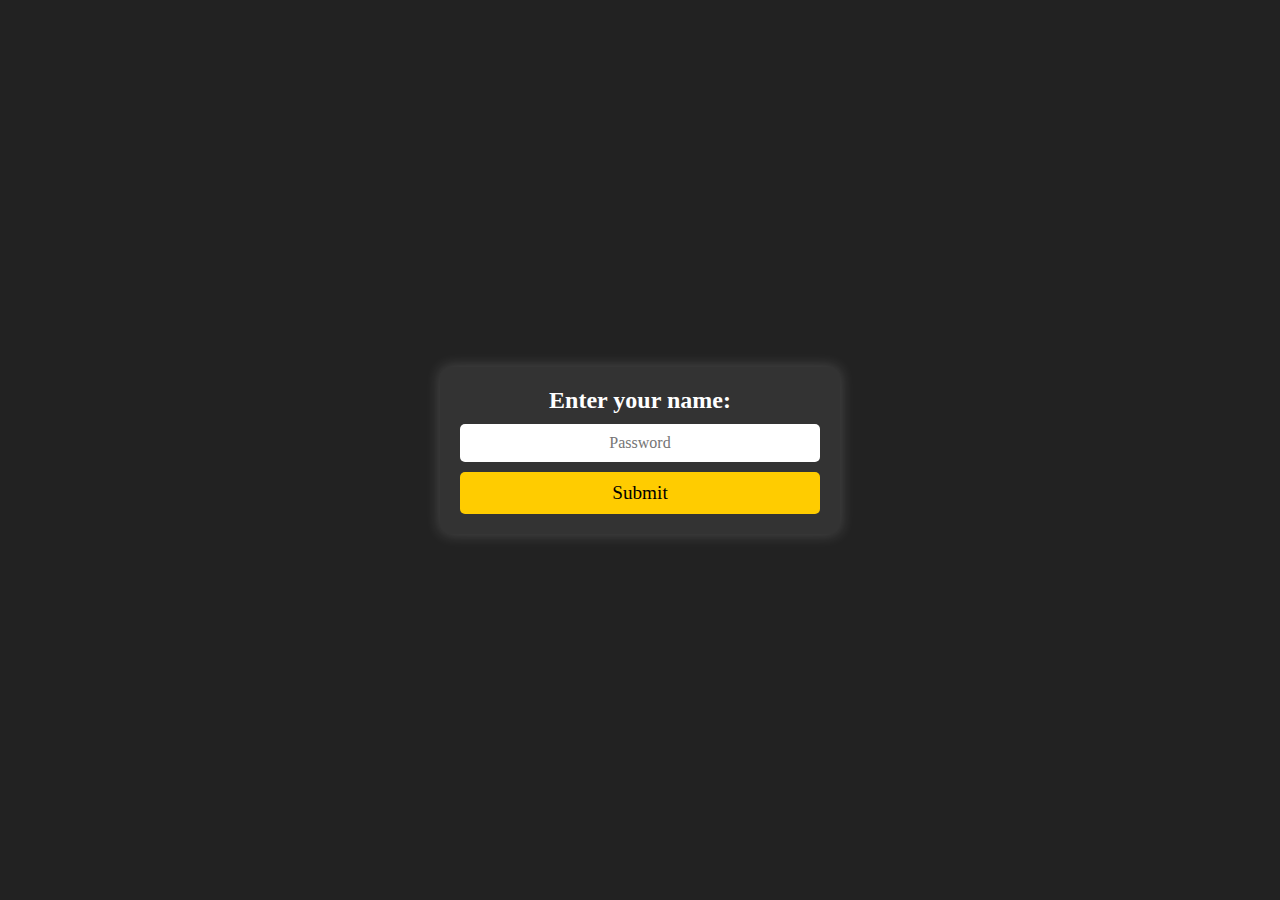
<file: index.html>
<!DOCTYPE html>
<html lang="en">
<head>
    <meta charset="UTF-8">
    <meta name="viewport" content="width=device-width, initial-scale=1.0">
    <title>Secure Access</title>
    <link rel="stylesheet" href="styles3.css">
</head>
<body>

<div class="container">
    <div class="login-box">
        <h2>Enter your name:</h2>
        <input type="password" id="password" class="input-field" placeholder="Password">
        <button class="btn" onclick="checkPassword()">Submit</button>
    </div>

    <div class="message hidden" id="message"></div>
    </div>
    <script src="script.js"></script>
</body>
</html>
</file>
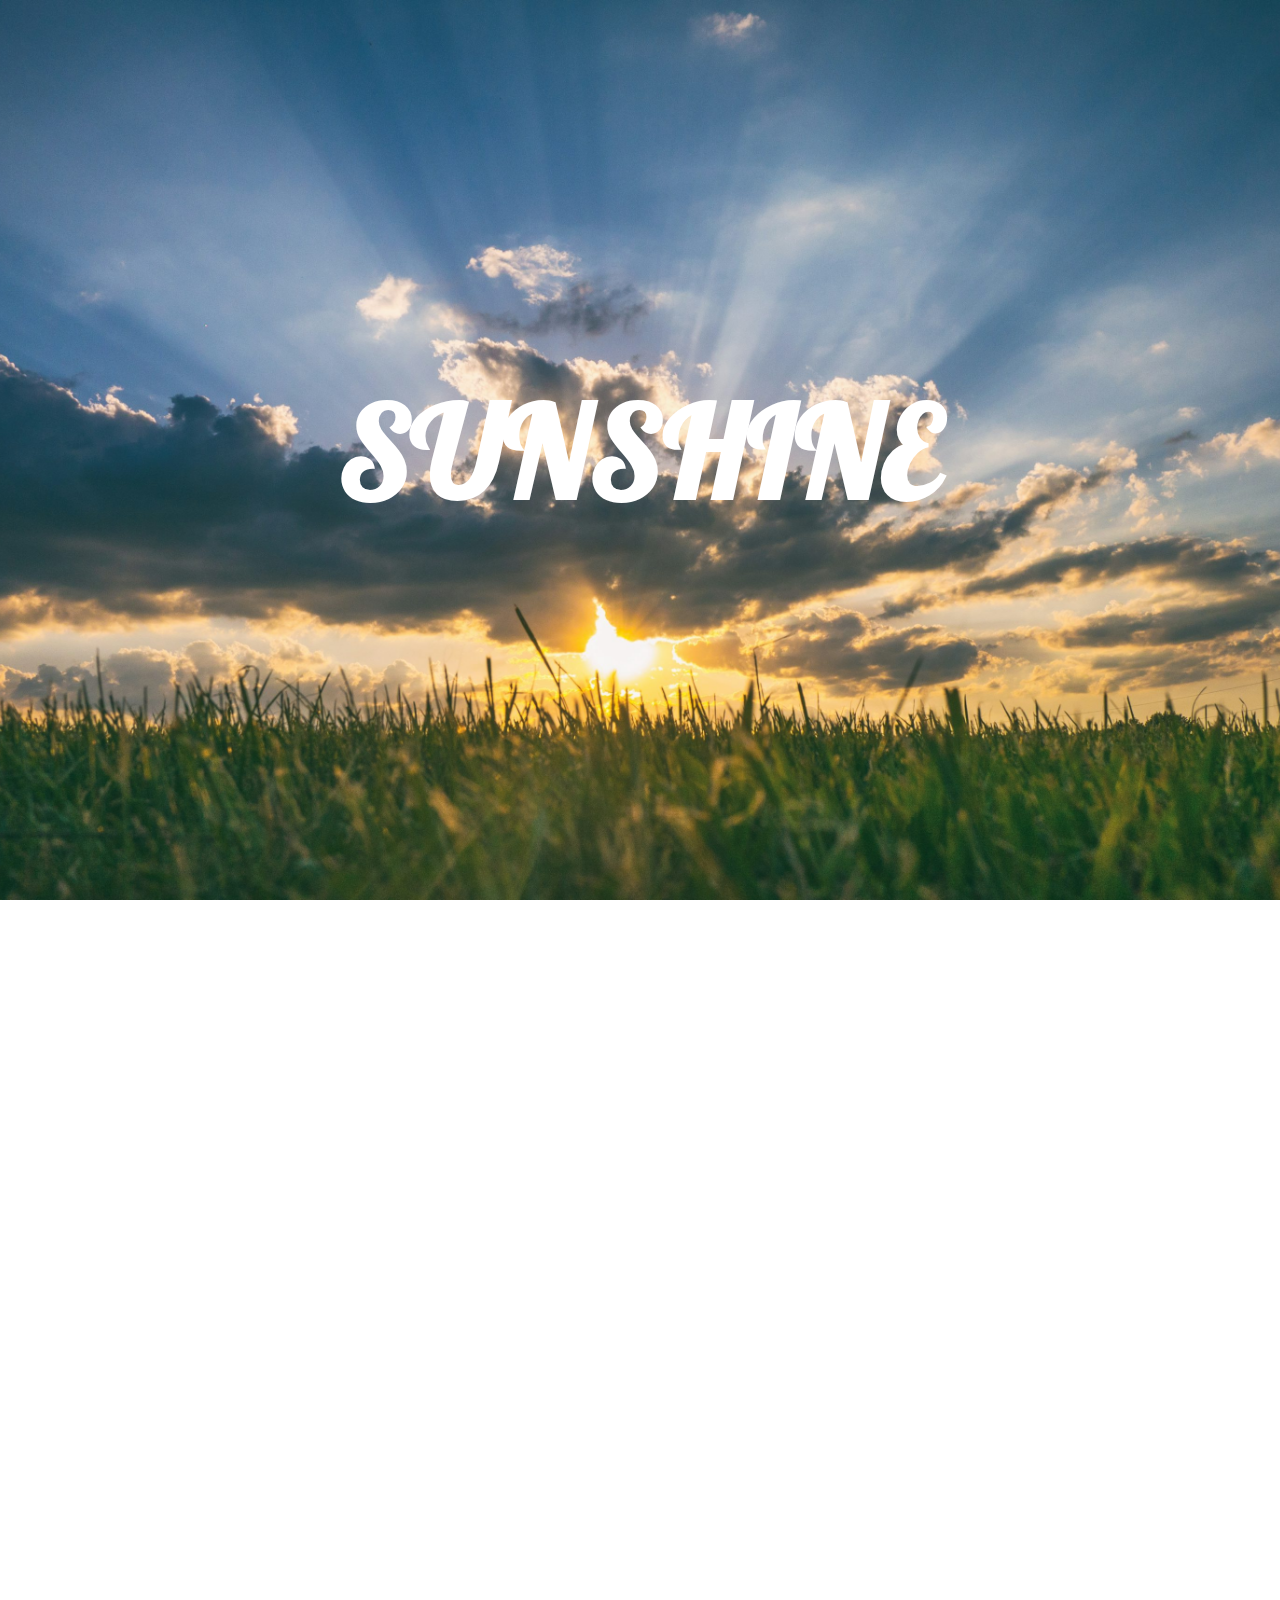
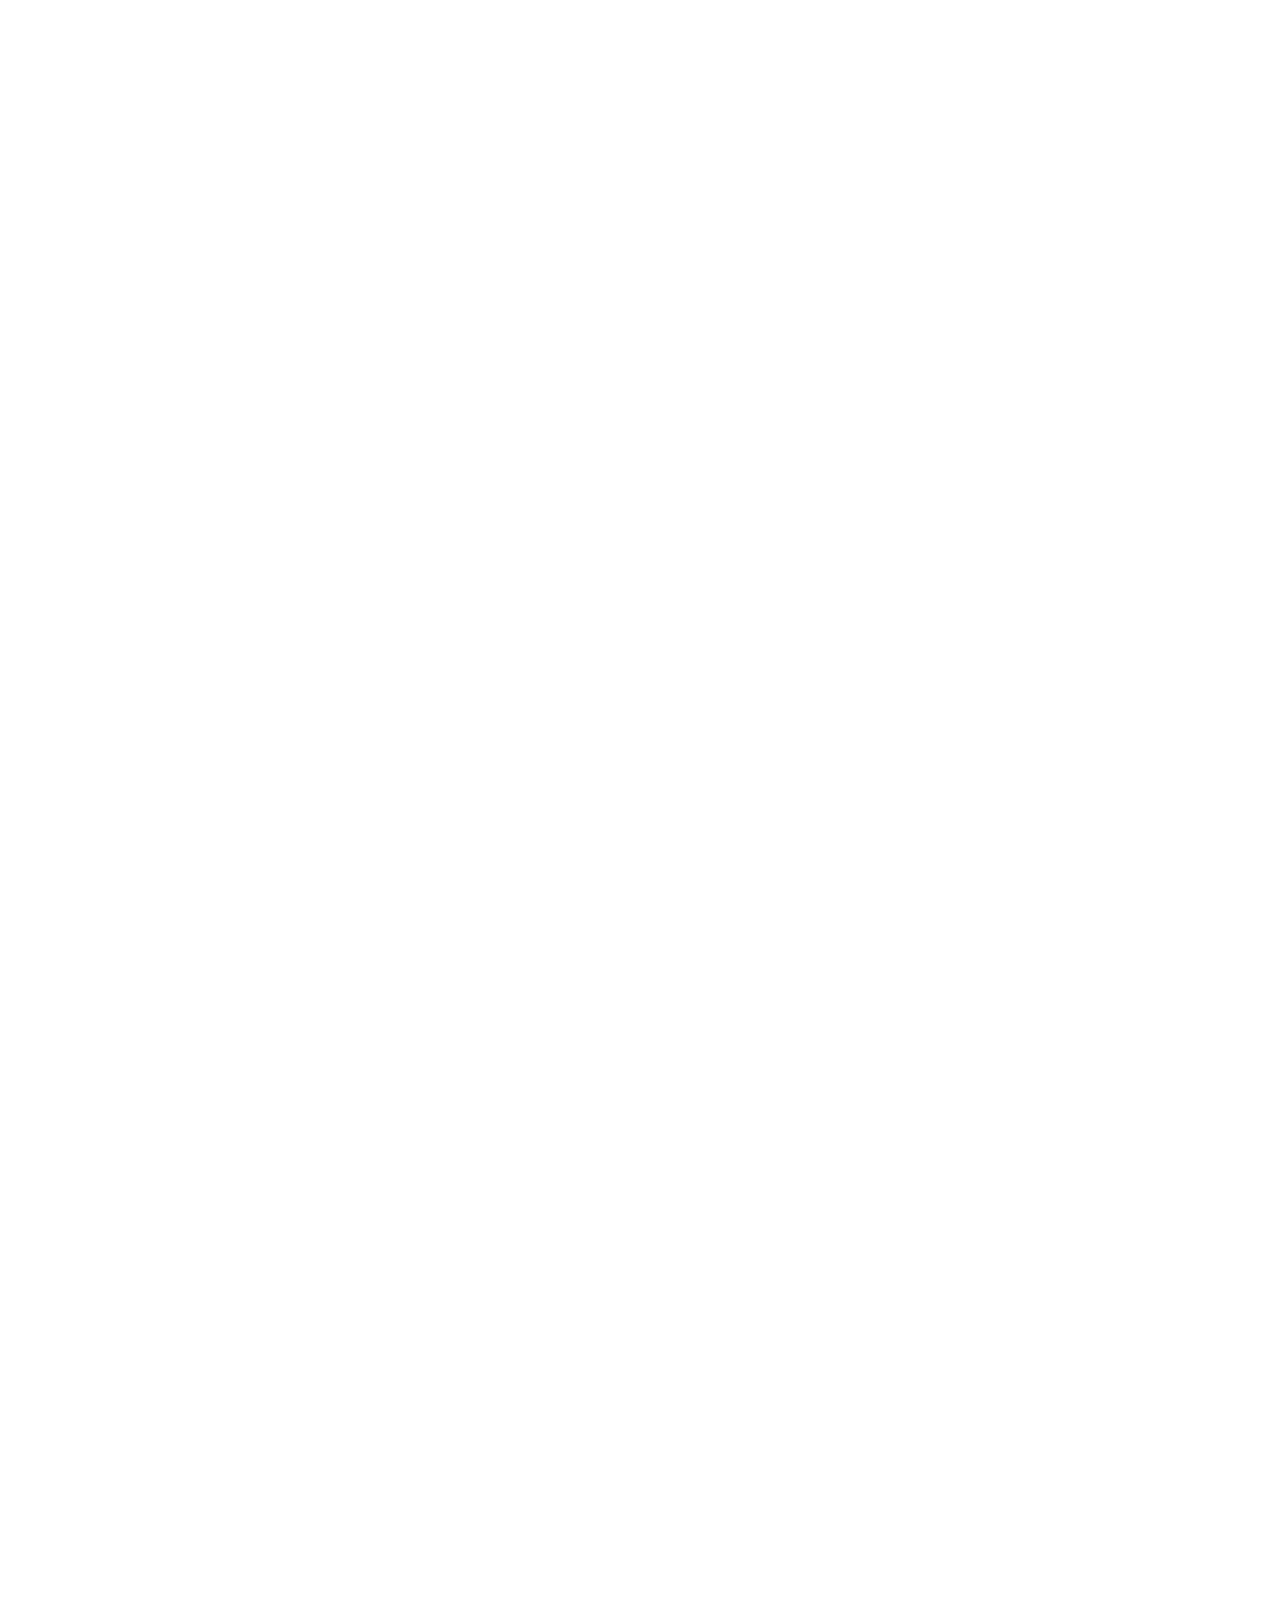
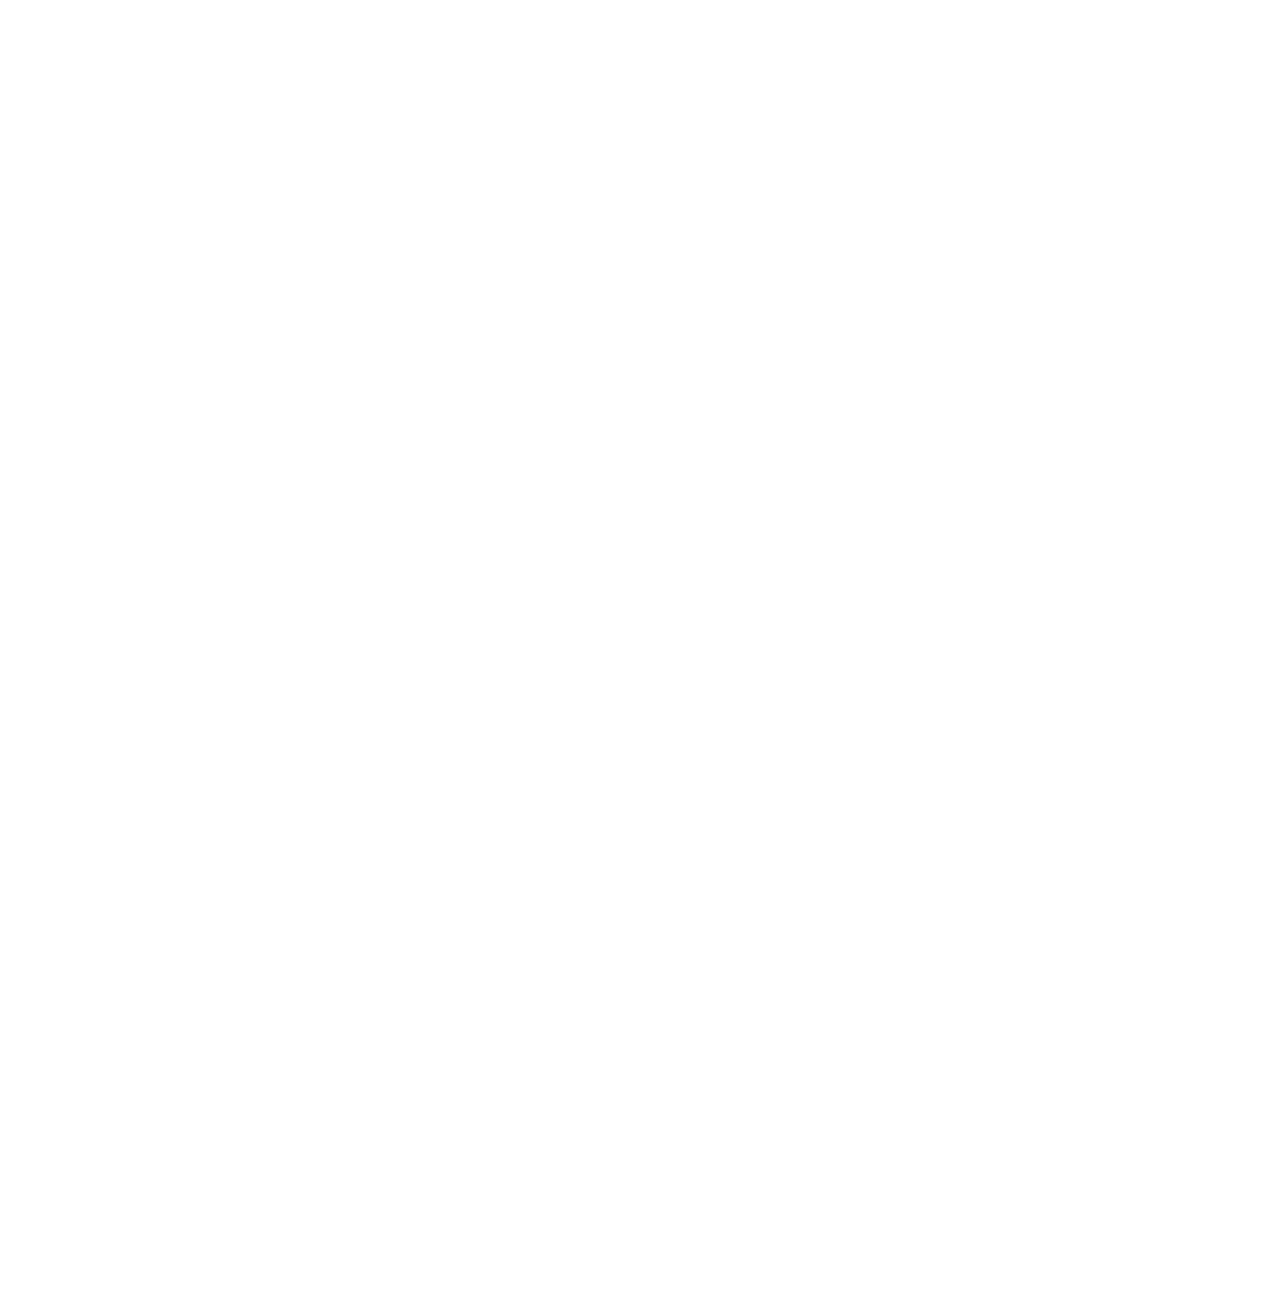
<file: hey.html>
<!DOCTYPE html>
<html lang="en">
<head>
    <meta charset="UTF-8">
    <meta name="viewport" content="width=device-width, initial-scale=1.0">
    <title>Sunshine</title>
    <link href="https://fonts.googleapis.com/css2?family=Pacifico&display=swap" rel="stylesheet">
    <link rel="stylesheet" href="styles2.css">
</head>
<body>
    <div class="title">SUNSHINE</div>
    
    <div class="section1">
        <h2>Definition of Sunshine</h2>
        <p><span>Sunshine is the light and warmth that comes from the sun, bringing life and energy to our planet. Just like the sun, some people radiate warmth, positivity, and happiness, lighting up the lives of those around them. For me (and hopefully a lot more people) YOU are that person, Eshita. You are a gift to the world that everyone should learn to cherish.</span></p>
    </div>
    
    <div class="section2">
        <h2>The contract:</h2>
        <p><span>When you became my friend you essentially entered into a contract. All of your (and my) sorrows and hardships are for me to carry and all my happiness (and yours) are for you to cherish.... So if you ever need someone to talk to (or cry to) just remember that I'm always here... whenever you want! So dont be selfish... Share your problems and your weaknesses with me and I will be there as your strength. Always and Forever, because we're BFFs for life, Right??</span></p>
    </div>
    
    <div class="section3">
            <h2> You survived life for exactly </h2>
            <div class="clock-holder">
                <font id="days"></font> Days:
                <font id="hours"></font> Hours:
                <font id="minutes"></font> Minutes:
                <font id="seconds"></font> Seconds
            </div>
            <p>
                And yet you still stand strong and resilient. You will get through everything life throws at you. Because you are sunshine and nothing can stop you from illuminating our lives just like nothing can stop the sun from lighting up this world.
            </p>
</div>
    
    <div class="photo-space">
    <div class="photo-collage">
    <img src="Photo 2.jpg" alt="Photo 1" class="photo photo1">
    <img src="Photo 3.jpg" alt="Photo 2" class="photo photo2">
    <img src="Photo 1.jpg" alt="Photo 3" class="photo photo3">
    <img src="Photo 4.jpg" alt="Photo 4" class="photo photo4">
    <p class="collage-text text1">You 
are 
my 
sunshine☀️</p>
    <p class="collage-text text2">Keep shining! 🌟</p>
    <p class="collage-text text3">Ilysm!🫂</p>
    </div>
    
    </div>
    <script src="date.js"></script>
</body>
</html>
</file>
<file: styles3.css>
* {
            margin: 0;
            padding: 0;
            box-sizing: border-box;
            font-family: 'Comic Sans MS', 'Comic Sans', cursive;
           }

        body {
            display: flex;
            justify-content: center;
            align-items: center;
            height: 100vh;
            background-color: #222;
            color: white;
            text-align: center;
            transition: background 1s ease-in-out;
        }

        .container {
            width: 100%;
            max-width: 400px;
        }

        .login-box {
            background: #333;
            padding: 20px;
            border-radius: 10px;
            box-shadow: 0 0 15px rgba(255, 255, 255, 0.2);
        }

        .input-field {
            width: 100%;
            padding: 10px;
            margin: 10px 0;
            border: none;
            border-radius: 5px;
            font-size: 1rem;
            text-align: center;
        }

        .btn {
            width: 100%;
            padding: 10px;
            background: #ffcc00;
            border: none;
            border-radius: 5px;
            font-size: 1.2rem;
            cursor: pointer;
        }

        .btn:hover {
            background: #ffdd44;
        }

        .message {
            font-size: 2rem;
            opacity: 0;
            transition: opacity 1s ease-in-out;
        }

        .hidden {
            display: none;
        }
</file>
<file: styles2.css>
/* Import Google Font */
@import url('https://fonts.googleapis.com/css2?family=Lobster&display=swap');

/* Reset default styles */
* {
    margin: 0;
    padding: 0;
    box-sizing: border-box;
    font-family: 'Pacifico', cursive;
}

html, body {
    width: 100%;
    height: 100%;
    scroll-snap-type: y mandatory;
    overflow-y: scroll;
    scroll-behavior: smooth;
    display: flex;
    flex-direction: column;
}

/* Full-screen sections with snap effect */
.section1 {
    background: url('sun.jpg') no-repeat center;
    background-size: cover;
    min-height: 100vh;
    width: 100vw;
    display: flex;
    align-items: center;
    justify-content: center;
    flex-direction: column;
    text-align: center;
    padding: 5vh 5vw;
    color: black;
    line-height: 1.6;
    font-family: Arial, sans-serif;
    scroll-snap-align: start;
}

.section1 span {
    background-color: rgba(255, 255, 240, 0.6); /* Off-white with 60% transparency */
    padding: 2px 5px;
    border-radius: 3px;
}

.section2 {
    background: url('sunny.jpg') no-repeat center;
    background-size: cover;
    min-height: 100vh;
    width: 100vw;
    display: flex;
    align-items: center;
    justify-content: center;
    flex-direction: column;
    text-align: center;
    padding: 5vh 5vw;
    color: black;
    line-height: 1.6;
    font-family: Arial, sans-serif;
    scroll-snap-align: start;
}

.section2 span {
    background-color: rgba(255, 255, 240, 0.6); /* Off-white with 60% transparency */
    padding: 2px 5px;
    border-radius: 3px;
}

.section3 {
    background: url('sunt.jpg') no-repeat center;
    background-size: cover;
    min-height: 100vh;
    width: 100vw;
    display: flex;
    align-items: center;
    justify-content: center;
    flex-direction: column;
    text-align: center;
    padding: 5vh 5vw;
    color: black;
    line-height: 1.6;
    font-family: Arial, sans-serif;
    scroll-snap-align: start;
}

/* Collage Container */
.photo-collage {
    position: relative;
    width: 80vw;
    height: 80vh;
    max-width: 600px;
    max-height: 500px;
}

/* Common Photo Styles */
.photo {
    width: 180px;
    height: auto;
    position: absolute;
    border-radius: 10px;
    box-shadow: 5px 5px 15px rgba(0, 0, 0, 0.3);
    transition: transform 0.3s ease-in-out;
}

/* Photo Positioning */
.photo1 {
    top: 40%;
    left: 0%;
    transform: rotate(-15deg);
    z-index: 3;
    
}

.photo2 {
    top: 8%;
    right: 1%;
    transform: rotate(15deg);
    z-index: 2;
}

.photo3 {
    bottom: 75%;
    left: 10%;
    transform: rotate(15deg);
    z-index: 4;
}

.photo4 {
    bottom: -20%;
    right: 5%;
    transform: rotate(15deg); /* Same as Photo 1 */
    z-index: 3;
}

/* Hover Effect */
.photo:hover {
    transform: scale(1.1) rotate(0deg);
    z-index: 5;
}

.collage-text {
    position: absolute;
    font-size: 0.8rem;
    font-weight: bold;
    color: white;
    text-shadow: 2px 2px 5px rgba(0, 0, 0, 0.2);
}

.text1 { top: -10%; left: 90%; }
.text2 { bottom: 60%; right: 80%; }
.text3 { bottom: -10%; right: 85%; }

/* Title section */
@keyframes glowPulse {
    0% { text-shadow: 0 0 15px #ffecb3, 0 0 30px #ffcc80, 0 0 45px #ffb74d; }
    50% { text-shadow: 0 0 25px #fff8e1, 0 0 50px #ffecb3, 0 0 65px #ffcc80; }
    100% { text-shadow: 0 0 15px #ffecb3, 0 0 30px #ffcc80, 0 0 45px #ffb74d; }
}

.title {
    font-size: clamp(6rem, 12vw, 8rem);
    font-weight: 700;
    font-family: 'Lobster', cursive;
    background: url('sun image.jpg') no-repeat center;
    background-size: cover;
    color: white;
    min-height: 100vh;
    width: 100vw;
    display: flex;
    align-items: center;
    justify-content: center;
    scroll-snap-align: start;
    
    animation: glowPulse 3s infinite alternate;
}

/* Photo space section */
.photo-space {
    min-height: 100vh;
    width: 100vw;
    background-color: #E0B0FF;
    display: flex;
    align-items: center;
    justify-content: center;
    font-size: clamp(1.5rem, 4vw, 2rem);
    color: #999;
    border: 2px dashed #ff9800;
    scroll-snap-align: start;
}

/* Mobile responsiveness */
@media (max-width: 600px) {
    .title {
        font-size: clamp(4rem, 10vw, 6rem);
    }
    .section {
        font-size: clamp(1rem, 3vw, 1.2rem);
        padding: 5vh 5vw;
    }
    .photo-space {
        font-size: clamp(1.2rem, 3.5vw, 1.5rem);
    }
}
</file>
